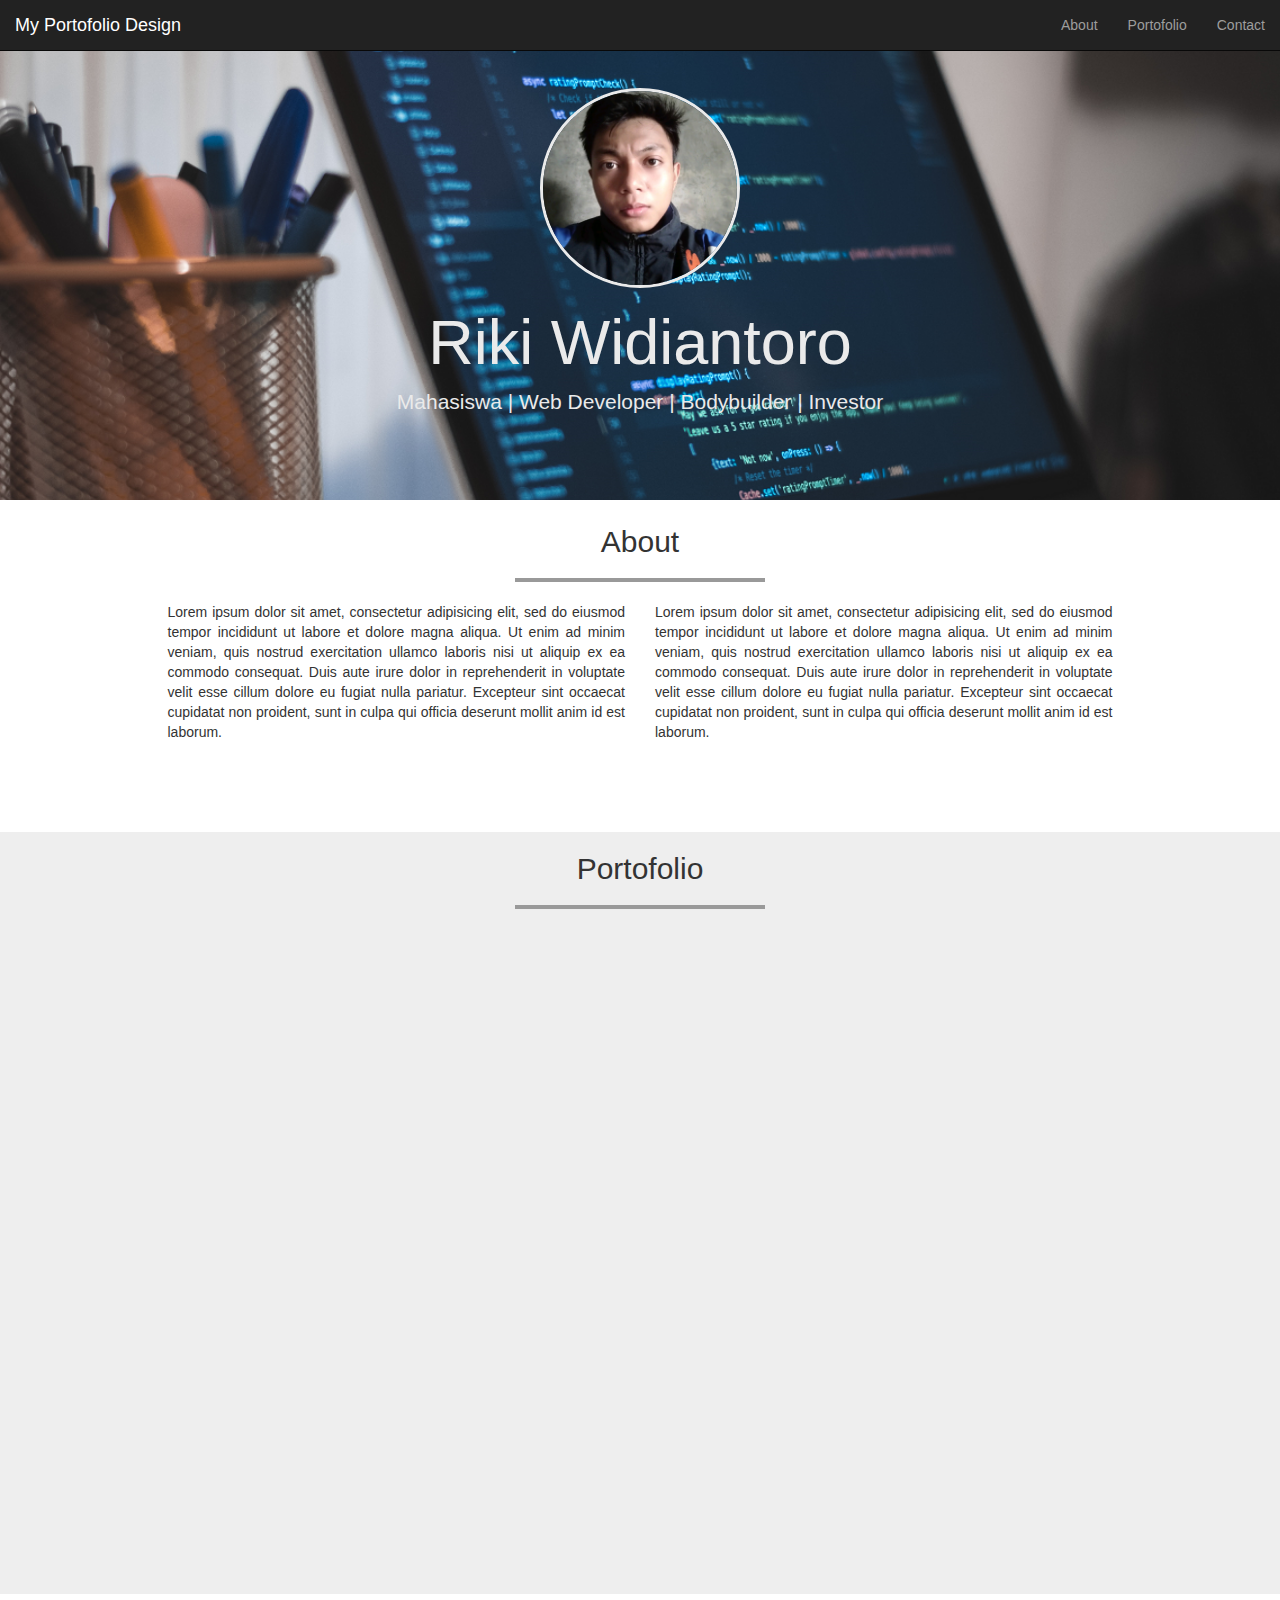
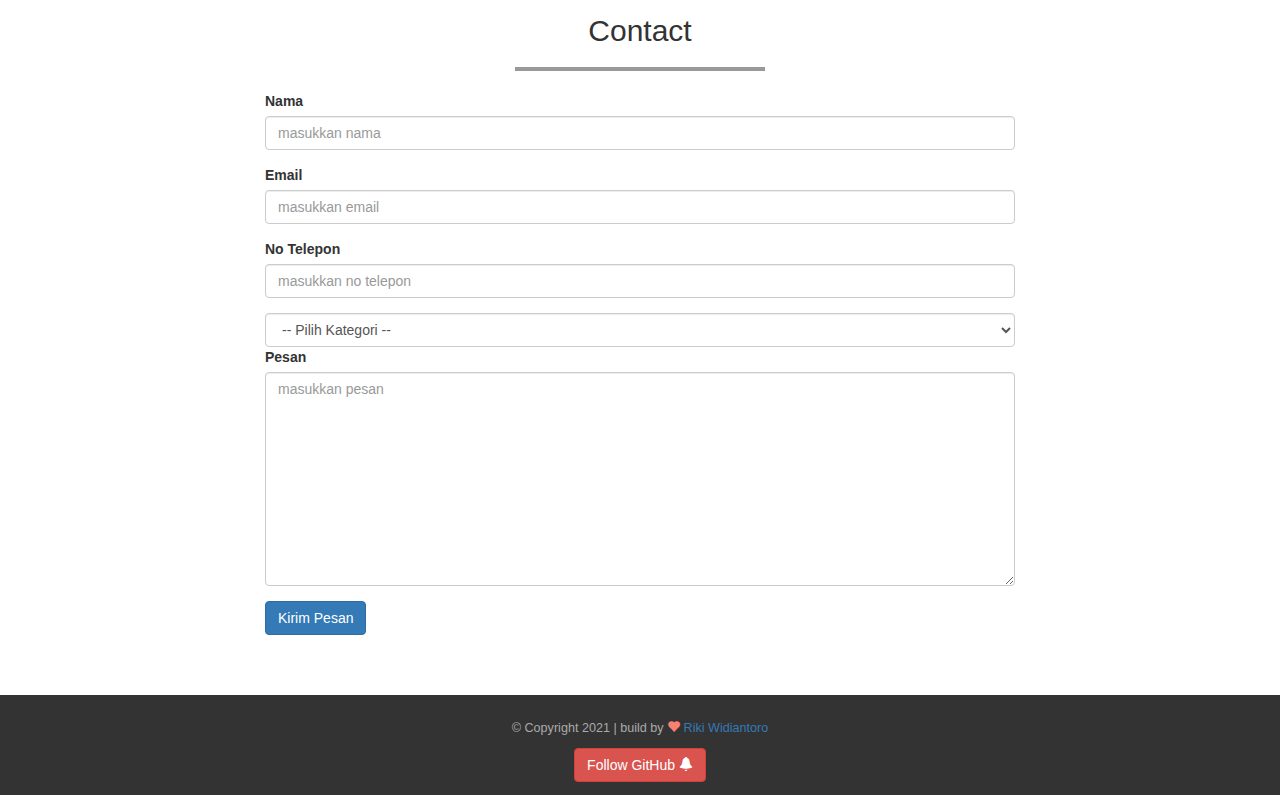
<file: My_Portofolio-Parallax/index.html>
<!DOCTYPE html>
<html lang="en" id="home">
  <head>
    <meta charset="utf-8">
    <meta http-equiv="X-UA-Compatible" content="IE=edge">
    <meta name="viewport" content="width=device-width, initial-scale=1">
    <!-- The above 3 meta tags *must* come first in the head; any other head content must come *after* these tags -->
    <title>Portofolio Riki</title>

    <!-- Bootstrap -->
    <link href="css/bootstrap.min.css" rel="stylesheet">
    <link rel="stylesheet" type="text/css" href="css/style.css">

    <!-- HTML5 shim and Respond.js for IE8 support of HTML5 elements and media queries -->
    <!-- WARNING: Respond.js doesn't work if you view the page via file:// -->
    <!--[if lt IE 9]>
      <script src="https://oss.maxcdn.com/html5shiv/3.7.3/html5shiv.min.js"></script>
      <script src="https://oss.maxcdn.com/respond/1.4.2/respond.min.js"></script>
    <![endif]-->
  </head>
  <body>

    <!-- navbar -->
    <nav class="navbar navbar-inverse navbar-fixed-top">
      <div class="container-fluid">
        <div class="navbar-header">

          <button type="button" class="navbar-toggle collapsed" data-toggle="collapse" data-target="#bs-example-navbar-collapse-1" aria-expanded="false">
            <span class="sr-only">Toggle navigation</span>
            <span class="icon-bar"></span>
            <span class="icon-bar"></span>
            <span class="icon-bar"></span>
          </button>

          <a href="#home" class="navbar-brand page-scroll">My Portofolio Design</a>
        </div>

        <div class="collapse navbar-collapse" id="bs-example-navbar-collapse-1">
          <ul class="nav navbar-nav navbar-right">
            <li><a href="#about" class="page-scroll">About</a></li>
            <li><a href="#portofolio" class="page-scroll">Portofolio</a></li>
            <li><a href="#contact" class="page-scroll">Contact</a></li>
          </ul>
        </div>
      </div>
    </nav>
    <!-- akhir navbar -->
    

    <!-- jumbotron -->
    <div class="jumbotron text-center">
      <img src="img/r.jpg" class="img-circle">
      <h1>Riki Widiantoro</h1>
      <p>Mahasiswa | Web Developer | Bodybuilder | Investor</p>
    </div>
    <!-- akhir jumbotron -->


    <!-- about -->
    <section class="about" id="about">
      <div class="container">
        <div class="row">
          <div class="col-sm-12">
            <h2 class="text-center">About</h2>
            <hr>
          </div>
        </div>

        <div class="row">
          <div class="col-sm-5 col-sm-offset-1">
            <p class="pKiri">Lorem ipsum dolor sit amet, consectetur adipisicing elit, sed do eiusmod
            tempor incididunt ut labore et dolore magna aliqua. Ut enim ad minim veniam,
            quis nostrud exercitation ullamco laboris nisi ut aliquip ex ea commodo
            consequat. Duis aute irure dolor in reprehenderit in voluptate velit esse
            cillum dolore eu fugiat nulla pariatur. Excepteur sint occaecat cupidatat non
            proident, sunt in culpa qui officia deserunt mollit anim id est laborum.</p>
          </div>
          <div class="col-sm-5">
            <p class="pKanan">Lorem ipsum dolor sit amet, consectetur adipisicing elit, sed do eiusmod
            tempor incididunt ut labore et dolore magna aliqua. Ut enim ad minim veniam,
            quis nostrud exercitation ullamco laboris nisi ut aliquip ex ea commodo
            consequat. Duis aute irure dolor in reprehenderit in voluptate velit esse
            cillum dolore eu fugiat nulla pariatur. Excepteur sint occaecat cupidatat non
            proident, sunt in culpa qui officia deserunt mollit anim id est laborum.</p>
          </div>
        </div>
      </div>
    </section>
    <!-- akhir about -->


    <!-- portofolio -->
    <section class="portofolio" id="portofolio">
      <div class="container">
        <div class="row">
          <div class="col-sm-12">
            <h2 class="text-center">Portofolio</h2>
            <hr>
          </div>
        </div>

        <div class="row">
          <div class="col-sm-4">
            <a href="" class="thumbnail"><img src="img/gambar/gSaham.jpg"></a>

          </div>
          <div class="col-sm-4">
            <a href="" class="thumbnail"><img src="img/gambar/dev.jpeg"></a>
          </div>
          <div class="col-sm-4">
            <a href="" class="thumbnail"><img src="img/gambar/alam.jpg"></a>
          </div>
          <div class="col-sm-4">
            <a href="" class="thumbnail"><img src="img/gambar/fc.jpg"></a>
          </div>
          <div class="col-sm-4">
            <a href="" class="thumbnail"><img src="img/gambar/gym.jpg"></a>
          </div>
          <div class="col-sm-4">
            <a href="" class="thumbnail"><img src="img/gambar/perpus.jpg"></a>
          </div>
        </div>
      </div>
    </section>
    <!-- akhir portofolio -->


    <!-- contact -->
    <section class="contact" id="contact">
      <div class="container">
        <div class="row">
          <div class="col-sm-12 text-center">
            <h2>Contact</h2>
            <hr>
          </div>
        </div>

        <div class="row">
          <div class="col-sm-8 col-sm-offset-2">
            <form>
              <div class="form-group">
                <label for="nama">Nama</label>
                <input type="text" name="nama" class="form-control" placeholder="masukkan nama">
              </div>
              <div class="form-group">
                <label for="email">Email</label>
                <input type="email" name="email" class="form-control" placeholder="masukkan email">
              </div>
              <div class="form-group">
                <label for="telp">No Telepon</label>
                <input type="tel" name="telp" class="form-control" placeholder="masukkan no telepon">
              </div>
              <select class="form-control">
                <option>-- Pilih Kategori --</option>
                <option>Web Developer</option>
                <option>Investasi Saham</option>
                <option>Olahraga dan Kesehatan</option>
              </select>
              <div class="form-group">
                <label for="pesan">Pesan</label>
                <textarea rows="10" class="form-control" placeholder="masukkan pesan"></textarea>
              </div>
              <button type="submit" class="btn btn-primary">Kirim Pesan</button>
          </div>
        </div>
      </div>
    </section>
    <!-- akhir contact -->


    <!-- footer -->
    <footer class="text-center">
      <div class="container">
        <div class="row">
          <div class="col-sm-12">
            <p>&copy Copyright 2021 | build by <i class="glyphicon glyphicon-heart"></i> <a href="https://instragram.com/riki_widian" target="_blank">Riki Widiantoro</a> </p>
          </div>
        </div>

        <div class="row">
          <div class="col-sm-12">
            <a href="https://github.com/Riki-Toro" class="btn btn-danger" target="_blank">Follow GitHub    <i class="glyphicon glyphicon-bell"></i></a>
          </div>
        </div>
      </div>
    </footer>
    <!-- akhir footer -->


    <!-- jQuery (necessary for Bootstrap's JavaScript plugins) -->
    <script src="js/jquery-3.5.1.min.js"></script>
    <!-- Include all compiled plugins (below), or include individual files as needed -->
    <script src="js/bootstrap.min.js"></script>
    <script type="text/javascript" src="js/script.js"></script>
  </body>
</html>
</file>
<file: My_Portofolio-Parallax/css/style.css>
html {
	position: relative;
}

body {
	margin-bottom: 80px;
	margin-top: 40px;
}

.jumbotron {
	height: 460px;
	background-image: url(../img/bg.png);
	background-attachment: fixed;
	background-size: cover;
	background-position: 0 -80px;
	color: #eaeaea;
	overflow: hidden;
}

.jumbotron img {
	width: 200px;
	border: 3px solid #eaeaea;
	box-shadow: 2px 2px 10px rbga(0,0,0,0.5);
}

.jumbotron h1, .jumbotron p {
	text-shadow: 2px 2px 10px rbga(0,0,0,0.5);
}

.about {
	margin-top: -25px;
	text-align: justify;
}

.pKiri, .pKanan {
	opacity: 0;
	transform: translate(-500px, 0) /*rotate(15deg)*/;
	transition: 1.5s;
}

.pKanan {
	transform: translate(500px, 0) /*rotate(-15deg)*/;
}

.pKiri.pMuncul, .pKanan.pMuncul {
	opacity: 1;
	transform: translate(0,0);
}

hr {
	width: 250px;
	border-top: 4px solid #999;
}

section {
	padding-bottom: 80px;}

.portofolio {
	background-color: #eee;
}

.portofolio .thumbnail {
	opacity: 0;
	transform: translate(0, -40px);
	transition: 0.5s;
}

.portofolio .thumbnail.muncul {
	opacity: 1;
	transform: translate(0,0);
}

footer {
	position: absolute;
	width: 100%;
	height: 100px;
	bottom: 0;
	background-color: #333;
	padding-top: 25px;
}

footer p {
	color: #aaa;
	font-size: 0.9em;
}

footer p i {
	color: salmon;
}
</file>
